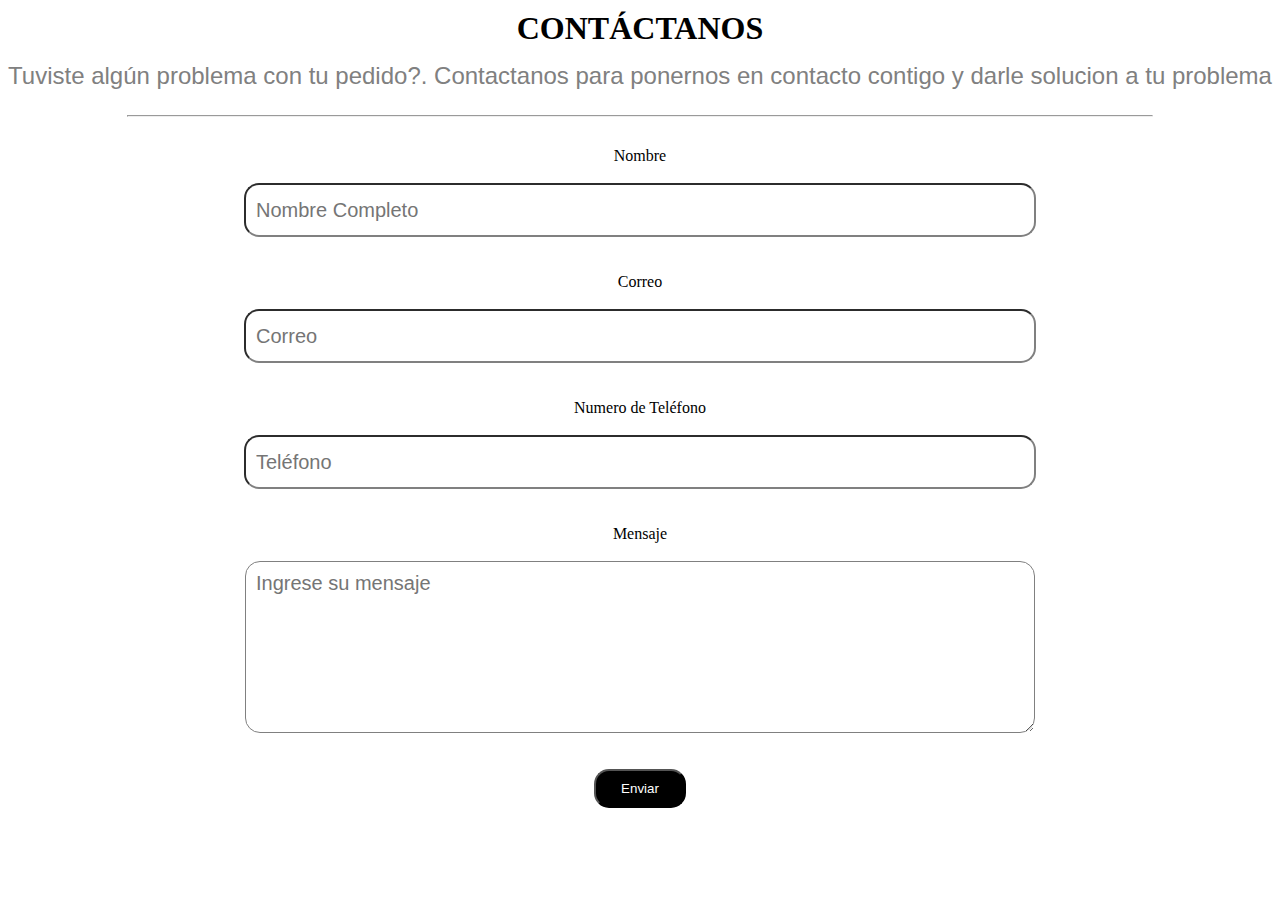
<file: formulario.html>
<!DOCTYPE html>
<html lang="en">
<head>
    <meta charset="UTF-8">
    <meta name="viewport" content="width=device-width, initial-scale=1.0">
    <link rel="stylesheet" href="formulario.css">
    <title>Document</title>
</head>
<body>
    <H1>Contáctanos</H1>
    <p>Tuviste algún problema con tu pedido?. Contactanos para ponernos en contacto contigo y darle solucion a tu problema</p>
    <center><hr></center>
    
    <form action="" id="formulario">
        <label for="Nombre">Nombre</label>
        <br>
        <input type="text" id="nombre" name="nombre" placeholder="Nombre Completo" required>
        <br><br>
        <label for="Correo">Correo</label>
        <br>
        <input type="email" id="correo" name="correo" placeholder="Correo" required>
        <br><br>
        <label for="telefono">Numero de Teléfono</label>
        <br>
        <input type="tel" id="telefono" name="telefono" placeholder="Teléfono" required>
        <br><br>
        <label for="mensaje">Mensaje</label>
        <br>
        <textarea name="mensaje" id="mensaje" rows="5" placeholder="Ingrese su mensaje" required></textarea>
        <br><br>
        <button type="submit">Enviar</button>
    </form>
</body>
</html>
</file>
<file: formulario.css>
*{
    margin: 0;
    padding: 0;
}
body{
    margin: 10px auto;
}
h1{
    text-align: center;
    font-family: fantasy ;
    text-transform: uppercase;
}
p{
    text-align: center;
    font-family: Arial, Helvetica, sans-serif;
    margin-top: 15px;
    font-size: 24px;
    color: gray;
}
hr{
    margin-top: 25px;
    width: 80%;
}

form{
    margin: 30px auto;
    box-shadow: 0 0 10 rgba(0, 0, 0, .1);
    display: flex;
    flex-direction: column;
    justify-content: center;
    align-items: center;
}

input, textarea{
    width: 60%;
    height: 30px;
    padding: 10px;
    border-radius: 15px;
    border-color: gray;
    font-family: Arial, Helvetica, sans-serif;
    font-size: 20px;
}

textarea{
    height: 150px;
}

button{
    padding: 10px 25px;
    border-radius: 15px;
    background-color: black;
    color: white;
}

form button:hover{
    background-color: rgba(0, 0, 0, 0.863);
}



textarea:focus, input:focus{
    border: solid red;
    
}
</file>
